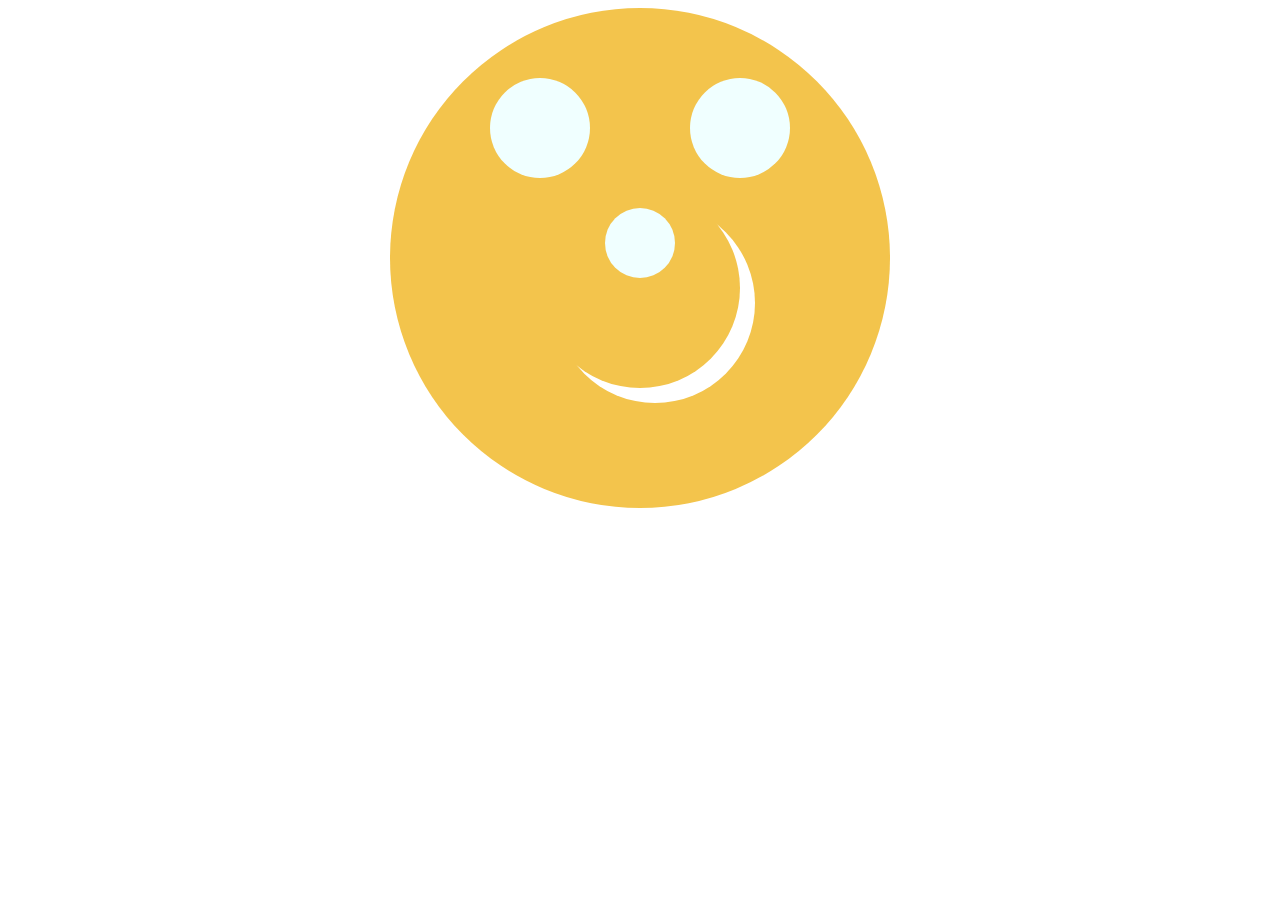
<file: заготовка/index.html>
<!DOCTYPE html>
<html lang="en">
<head>
  <meta charset="UTF-8">
  <meta http-equiv="X-UA-Compatible" content="IE=edge">
  <meta name="viewport" content="width=device-width, initial-scale=1.0">
  <title>Document</title>
  <link rel="stylesheet" href="https://cdnjs.cloudflare.com/ajax/libs/animate.css/4.1.1/animate.min.css"/>
  <link rel="stylesheet" href="style.css">
</head>
<body>
<div id="wrapper">
  <div class="eye1"></div>
  <div class="eye2"></div>
  <div class="noise"></div>
  <div class="mouth"></div>
</div>
</body>
</html>
</file>
<file: заготовка/style.css>
div {
    display: block;
}
#wrapper {
    width: 500px;
    height: 500px;
    position: relative;
    margin: 0 auto;
    border-radius: 250px;
    background-color: rgb(243, 196, 76);
}
.eye1 {
    background-color: azure;
    border-radius: 50px;
    width: 100px;
    height: 100px;
    position: absolute;
    top: 70px;
    right: 100px;
}
.eye2 {
    background-color: azure;
    border-radius: 50px;
    width: 100px;
    height: 100px;
    position: absolute;
    top: 70px;
    left: 100px;
}
.noise {
    background-color: azure;
    border-radius: 50px;
    width: 70px;
    height: 70px;
    position: absolute;
    top: 200px;
    left: 215px;
}
.mouth {
    position: absolute;
    width: 200px; 
    height: 200px; 
    margin: -20px 200px 20px 0px;
    border-radius: 50%;
    box-shadow: 15px 15px 0 0 white;
    bottom: 100px;
    left: 150px;
}
</file>
